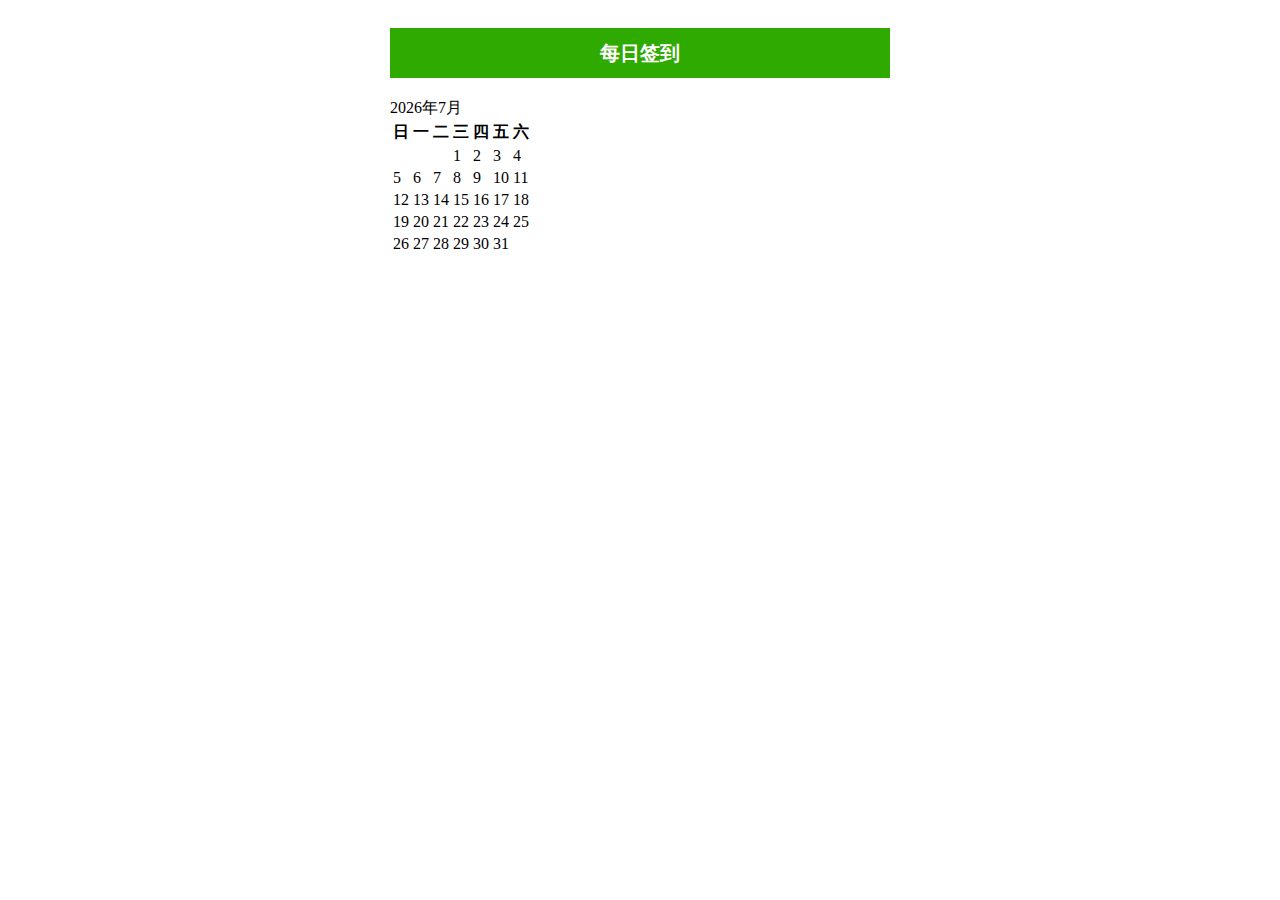
<file: demo/mobile.html>
<!DOCTYPE html>
<html>

<head>
    <meta charset="utf-8">
    <meta http-equiv="X-UA-Compatible" content="IE=edge">
    <meta name="renderer" content="webkit">
    <title>Demo</title>
    <meta name="description" content="">
    <meta name="keywords" content="">
    <meta name="author" content="Jesse">
    <link rel="stylesheet" type="text/css" href="css/style.css">
<!-- http://www.17sucai.com/preview/37827/2016-02-18/%E7%AD%BE%E5%88%B0/demo.html -->
</head>

<body style="background-color: #fff;">
    <div class="rich_media">
        <div id="page-content">
            <div style="text-align: center;background-color: #2FAA00;height: 50px;margin-bottom: 20px;">
                <span style="cursor: pointer;font-weight: 600;font-size: 20px;color: #fff;height: 50px;line-height: 50px;">每日签到</span>
            </div>
            <div class="container-fluid">
                <div class="row-fluid" id="calendar">
                </div>
                <div id="btnDiv" style="display: none;">
                    <div class="row-fluid text-center">
                        <span id="sing_for_number" class="btn btn-default">签到</span>
                    </div>
                </div>
            </div>
        </div>
    </div>
    <script src="js/calendar.js"></script>
    <script type="text/javascript">
    	var current = new Date(),
    	signList = [{signDate:"2017-04-25"},{signDate:"2017-04-24"},{signDate:"2017-04-22"}];
    	var str = calUtil.drawCal(current.getFullYear(),current.getMonth() + 1,signList);  
    	document.getElementById('calendar').innerHTML = str;
    </script>
</body>

</html>
</file>
<file: demo/css/style.css>
@media screen and (min-width:1024px) {
    .rich_media {
        width: 500px;
        margin-left: auto;
        margin-right: auto;
        padding: 20px;
    }
}
</file>
